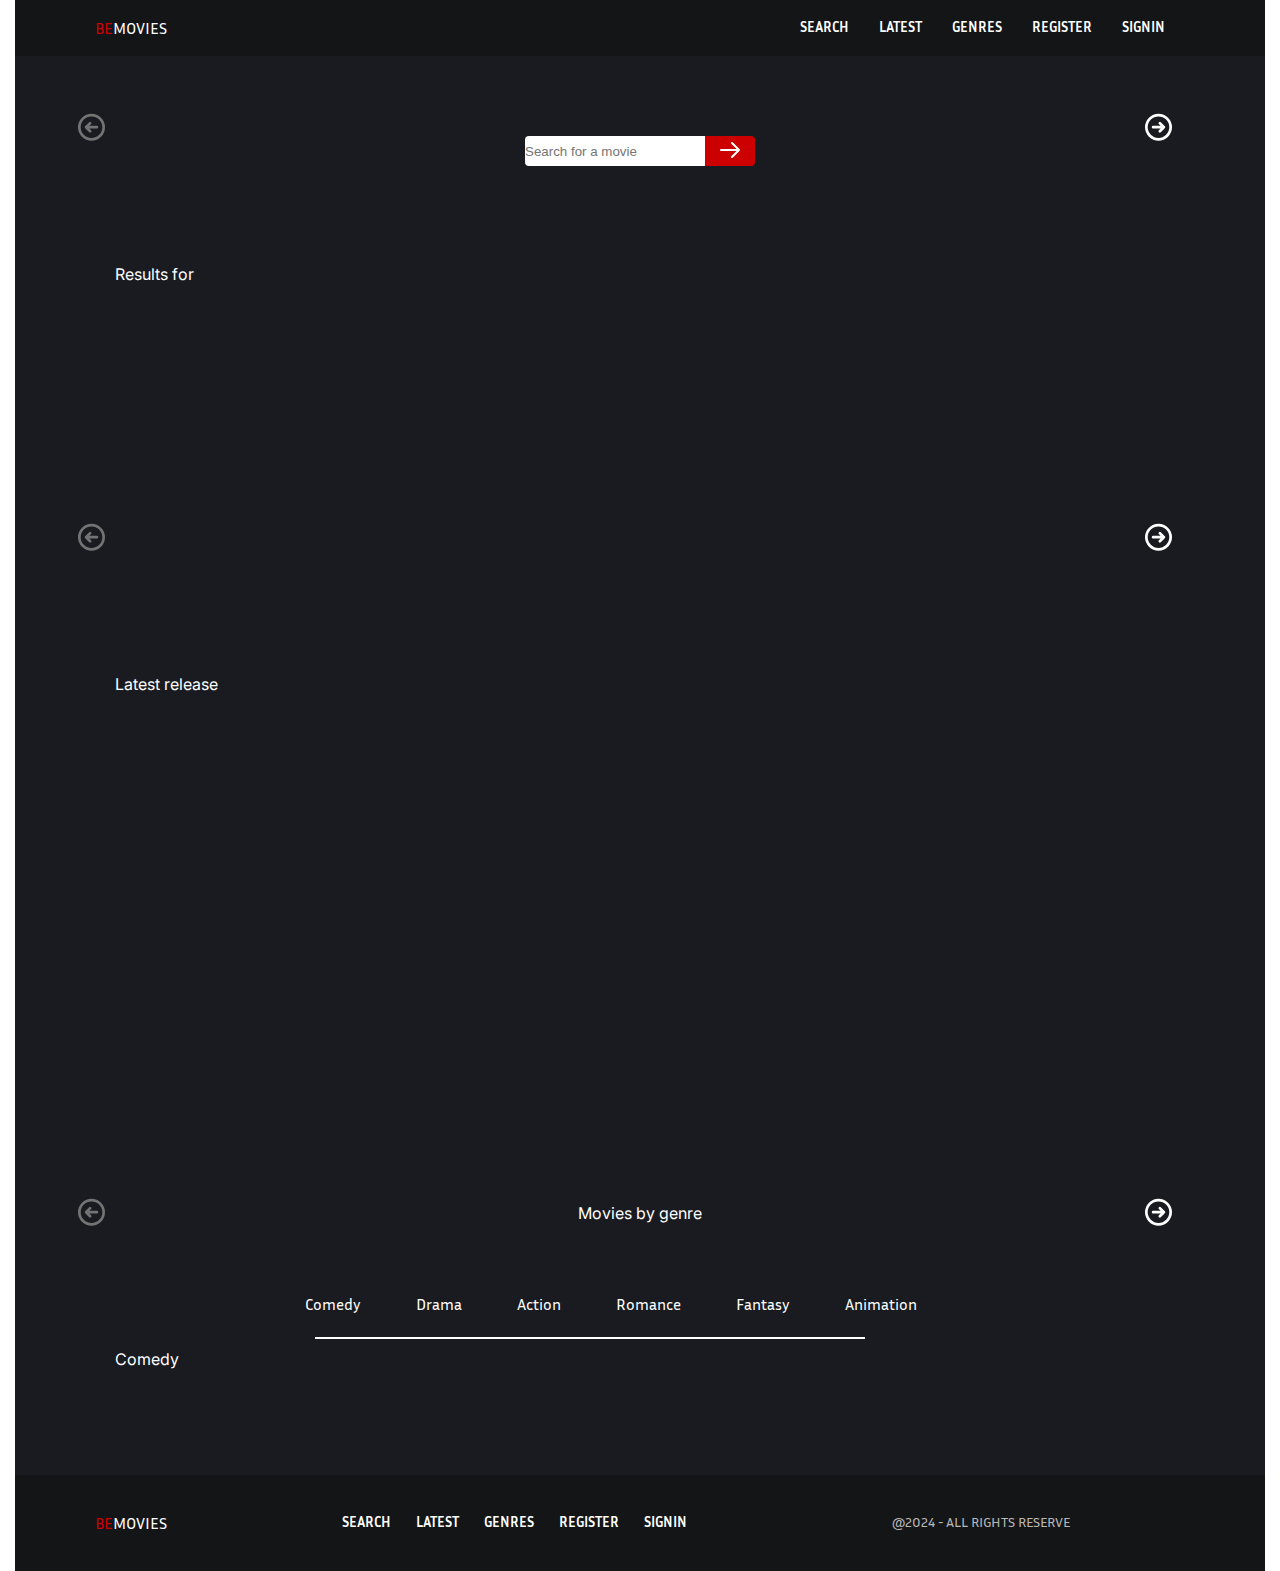
<file: index.html>
<!DOCTYPE html>
<html lang="en">
<head>
    <meta charset="UTF-8">
    <meta name="viewport" content="width=device-width, initial-scale=1.0">
    <link rel="stylesheet" href="style.css">
    <link rel="stylesheet" href="https://unpkg.com/swiper/swiper-bundle.min.css" />


    <title>TMBD</title>

</head>
    <!-- ===========================HEADER========================================== -->
<body>
<!-- Bouton pour ouvrir le popup d'inscription/connexion -->
<header id="header">
    <div class="container">
        <div class="logo">
            <a href="" id="logo"><span>BE</span>MOVIES</a>
        </div>
        <ul class="navbar">
            <li><a href="#search">Search</a></li>
            <li><a href="#latest">Latest</a></li>
            <li><a href="#genre">Genres</a></li>
            <li><a href="#" id="open-register">Register</a></li>
            <li><a href="#" id="open-signin">Signin</a></li>
        </ul>
    </div>
</header>

<!-- ===========================MODAL==================================== -->
 
<main class="main">
    <!-- Login/signup Modal dialog box -->
    <dialog id="login-dialog" class="login-dialog">

        <div class="login-dialog__content">

            <div class="login-dialog__close-button" id="login-close-button">
                <img src="close.svg" alt="Close Login Dialog" id="close-svg"/>
            </div>

            <div class="login-dialog__form-container">
                
                <div class="login-dialog__switch-buttons-container">
                    <button class="login_signup">SIGN UP</button>
                    <button class="login_active">LOGIN</button>
                </div>

                <form class="login-dialog__form">
                    <input type="text" placeholder="Username" class="form-field--username" required/>
                    <input type="password" placeholder="Password" class="form-field--password" required/>

                    <div class="checkbox-container">
                        <input type="checkbox"name="remember" id="remember" class="login-dialog__checkbox"/>
                        <label for="remember"class="checkbox-label">Remember me</label>
                    </div>

                    <button type="submit" class="login-dialog__login-button">LOGIN</button>
                </form>

                <a href="#" class="forgot-password">I forgot my password</a>
                <p class="not-member-yet">Not a member yet ? <a hef="#"> Sign up</a></p>
            </div>
        </div>
    </dialog>
</main>



<!-- =======================BUTTON SEARCH================================ -->

<section class="search">
    <div class="container_main">
        <input type="text" class="search_input" placeholder="Search for a movie">
        <button type="submit">
            <img src="fleche.svg" alt="">
        </button>
    </div>
     


    <!-- ==========================SECTION RESULTS======================== -->

    <section class="results" id="search">

        <h2>Results for<span></span></h2>

             <!-- Slider main container -->

            <div class="results__swiper">

                <div class="swiper-container-result swiper">

                    <!-- Additional required wrapper -->
                    <div class="swiper-wrapper">
                        <!-- Slides -->
                    </div>
                    
                </div>

                <!-- If we need navigation buttons -->
                <div class="result-swiper-buttons">
                    <img class="swiper-button-prev" src="nav-arrow-left.svg"/>
                    <img class="swiper-button-next" src="nav-arrow-right.svg"/>
                </div>
            </div>
    </section>

    <!-- =================================LATEST RELEASE=================== -->



    <section class="Latest_releases" id="latest">

        <h2>Latest release<span></span></h2>

             <!-- Slider main container -->

            <div class="results__swiper">

                <div class="swiper-container-result swiper">

                    <!-- Additional required wrapper -->
                    <div class="swiper-wrapper">
                        <!-- Slides -->
                    </div>
                    
                </div>

                <!-- If we need navigation buttons -->
                <div class="result-swiper-buttons">
                    <img class="swiper-button-prev" src="nav-arrow-left.svg"/>
                    <img class="swiper-button-next" src="nav-arrow-right.svg"/>
                </div>

            </div>

    </section>


    <!-- ==============================LAST SWIPER========================== -->

    <section class="last_swipper" id="genre">

        <h1 class="genre_title">Movies by genre <span></span></h1>

        <div class="genre_listcontainer">

            <ul class="genre_list">
                <li class="genre_list_item" data-genreid="35">Comedy</li>
                <li class="genre_list_item">Drama</li>
                <li class="genre_list_item">Action</li>
                <li class="genre_list_item">Romance</li>
                <li class="genre_list_item">Fantasy</li>
                <li class="genre_list_item">Animation</li>
            </ul>

            <div class="genre_bar"></div>

        </div>


             <!-- Slider main container -->

        <div class="results_swiper">

            <h2>Comedy<span></span></h2>

                <div class="swiper-container-result swiper">

                    <!-- Additional required wrapper -->
                    <div class="swiper-wrapper">
                        <!-- Slides -->
                    </div>
                    
                </div>

                <!-- If we need navigation buttons -->
                <div class="result-swiper-buttons">
                    <img class="swiper-button-prev" src="nav-arrow-left.svg"/>
                    <img class="swiper-button-next" src="nav-arrow-right.svg"/>
                </div>
        </div>

    </section>



    <!-- ====================================Footer==================================== -->


    <section class="footer">
        <div class="footer_div">
            <div class="logo">
                <a href="" id="logo"><span>BE</span>movies</a>
           </div>
            <ul class="footer_nav">
                <li><a href="#search">search</a></li>
                <li><a href="#latest">latest</a</li>
                <li><a href="#genre">genres</a></li> 
                <li><a href="">register</a></li>
                <li><a href="">signin</a></li>
                <li id="end">@2024 - All rights reserve</li>
            </li>
        </div>
    </section>


   <!-- ====================================SCRIPT==================================== -->
    <script src="https://unpkg.com/swiper/swiper-bundle.min.js"></script>
    <script src="app.js"></script> 
</body>
</html>
</file>
<file: style.css>
@import url('https://fonts.googleapis.com/css2?family=Barlow:ital,wght@0,100;0,200;0,300;0,400;0,500;0,600;0,700;0,800;0,900;1,100;1,200;1,300;1,400;1,500;1,600;1,700;1,800;1,900&family=Inria+Sans:ital,wght@0,300;0,400;0,700;1,300;1,400;1,700&display=swap');

@import url('https://fonts.googleapis.com/css2?family=Barlow:ital,wght@0,100;0,200;0,300;0,400;0,500;0,600;0,700;0,800;0,900;1,100;1,200;1,300;1,400;1,500;1,600;1,700;1,800;1,900&family=Inria+Sans:ital,wght@0,300;0,400;0,700;1,300;1,400;1,700&family=Inter:ital,opsz,wght@0,14..32,100..900;1,14..32,100..900&display=swap');

* {
    margin: 0;
    padding: 0;
    box-sizing: border-box;
    line-height: 1;
}

body {
    font-family: Inria sans;
}

/* ================================MODAL LOGIN======================================= */


#login-dialog {
    display: none; /* Masqué par défaut */
    position: fixed;
    top: 0;
    left: 0;
    width: 100vw;
    height: 100vh;
    background-color: rgba(0, 0, 0, 0.5); 
    align-items: center;
    justify-content: center;
    z-index: 1000;
}


.login-dialog__content {
    width: 410px;
    height: 608px;
    background-color: #000000;
    position: relative;
    padding: 50px;
    box-shadow: 0px 4px 10px rgba(0, 0, 0, 0.5);
    overflow: hidden;
    margin: auto;
}

#close-svg {
    cursor: pointer;
    position: absolute;
    top: 10px;
    right: 10px;
    width: 24px;
    height: 24px;
}


.login-dialog__switch-buttons-container .login_signup,
.login-dialog__switch-buttons-container .login_active {
    width: 146px;
    height: 44px;
    font-family: "Inria sans";
    font-weight: 700;
    font-size: 24px;
    border: groove 1px #fff ; 
    color: #fff;
    background-color: #000000;
    padding: auto 25px;
    margin-bottom: 30px;
    cursor: pointer;
    transition: background-color 0.3s, color 0.3s;
}

.login-dialog__switch-buttons-container .login_signup {
    border-radius: 8px 0px 0px 8px;

}
.login-dialog__switch-buttons-container .login_active {
    border-radius: 0px 8px 8px 0px;

}



.login-dialog__switch-buttons-container .login_signup:hover, /* Au survol */
.login-dialog__switch-buttons-container .login_active:hover {
    background-color: #CC0000; 

}

.form-field--username,
.form-field--password {
    width: 100%;
    height: 47px;
    border-radius: 8px;
    font-family: "Inter";
    font-size: 16px;
    font-weight: 400;
    color: #000000;
    padding: 8px;
    margin-top: 20px;
}

.checkbox-container {
    padding-top: 20px;
}

.checkbox-label {
    font-family: "Inter";
    font-size: 16px;
    font-weight: 400;
    color: #fff;
    border-radius: 50% ;
    
    
    
}

.login-dialog__login-button {
    width: 100%;
    height: 47px;
    color: #fff;
    background-color: #CC0000;
    border-radius: 8px;
    font-family: "Inter", sans-serif;
    font-size: 16px;
    font-weight: 600;
    border: none;
    margin-top: 30px;
    cursor: pointer;
}

.forgot-password {
    font-family: "Inter", sans-serif;
    font-weight: 400;
    font-size: 16px;
    color: #CC0000;
    display: block;
    margin-top: 25px;
    text-align: left;
    text-decoration: none;
}

.not-member-yet {
    font-family: "Inter", sans-serif;
    font-size: 16px;
    font-weight: 400;
    color: #fff;
    text-align: left;
    margin-top: 25px;
}

.not-member-yet a {
    color: #CC0000;
    font-size: 16px;
    font-family: "Inter", sans-serif;
    text-decoration: none;
}


#close-svg {
    cursor: pointer;
    position: absolute;
    top: 10px;
    left: 10px;
    width: 24px;
    height: 24px;
}



/* ================================HEADER======================================= */

.container {
    max-width: 1250px;
    margin: 0 auto;
    padding: 20px;
    background-color: #141517;
    padding-left: 80px;
}

#logo span {
    color: #CC0000;
    text-transform: uppercase;
}

#logo {
    color: #ffffff; 
    text-transform: uppercase;
    text-decoration: none;
}

.navbar {
    list-style: none;
    list-style-type: none;
    display: flex;
    padding-right: 80px;
    gap: 30px;
    font-weight: 700px;
    font-size: 14px;
    text-transform: uppercase;

}

#header .container {
    display: flex;
    justify-content: space-between;
    background-color: #141517;
}

.navbar a {
 
    font-size: 14px;
    font-weight: 700;
    color: #ffffff;
    text-decoration: none;
}


/* ===================BUTTON SEARCH============================================== */

.container_main {
    width: 1250px;
    margin: 0 auto;
    background-color: #191B20;
    display: flex;
    justify-content: center;
    padding-top: 80px;
}

.container_main .search_input {
    border-radius: 4px 0px 0px 4px;
    border: 2px #ffffff; 
    width: 180px;
    height: 30px;
    
}

.container_main button {
    background-color: #CC0000;
    border-radius: 0 4px 4px 0px;
    border: 2px;
    width: 50px;
}

/* ================================POPUP======================================= */

.movie-popup {
    display: none;
    position: fixed;
    top: 50%;
    left: 50%;
    transform: translate(-50%, -50%);
    background: #000000;
    justify-content: center;
    align-items: center;
    z-index: 1000;
  } 
  
  .popup-content {
    background: #000000;
    display: flex;
    padding: 20px;
    margin-right: 50px;
    position: relative;
    font-size: 16px;
    font-family: Inria sans;
    font-weight: 300;
    width: 740px;
    color: #fff;
    height: 526px;
    border-radius: 10px;
    text-align: center;
    
  }
  
  .popup-close {
    position: absolute;
    top: 10px;
    color: #fff;
    left: 10px;
    font-size: 20px;
    cursor: pointer;
  }
  
  .popup-poster {
    display: flex;
    justify-content: center;
    margin: 15px;
    margin-top: 60px;
    margin-left: 35px;
    width: 235px;
    height: 350px;
    border: #fff solid 1px;
   
  }
  
  .popup-title {
    margin: 10px;
    text-align: left;
    font-size: 20px;
    margin-top: 60px;
    margin-left: 30px;
    text-transform: capitalize;
    font-weight: 700;
    font-family: Inria sans;
    color: #CC0000;
  }

  .date_popup {
    font-family: Inria sans;
    text-align: left;
    margin-left: 35px;
    font-weight: 700;
    font-size: 17px;
    left: 2px;
    color: #E9E9E9;
  }

  .vote_averagepop {
    color: #CC0000;
    font-family: Inter;
    font-weight: 700;
    display: flex;
    margin-top: 5px;
    margin-left: 30px;
  }
  
  .popup-overview {
    font-size: 16px;
    color: #333;
    margin-top: 25px;
    margin-left: 30px;
    color: #fff;
    font-family: Inria sans;
    text-align: left;
  }

  .star-iconModal {
    justify-content: flex-start;
    display: flex;
    width: 21px;
    height: 21px;
    margin-left: 30px;
    margin-top: 10px;
  }

  .popup-genres {
    font-family: Inria sans;
    font-weight: 700;
    font-size: 14px;
    color: #E9E9E9;
    text-align: left;
    margin-top: 20px;
    margin-left: 30px;
    text-transform: uppercase;
  }

  .popup-actors {
    margin-left: 30px;
    margin-top: 30px;
    font-size: 14px;
    font-family: Inria sans;
    text-align: left;
    color: #E9E9E9;
    ;
  }
  


/* =====================BUTTON NAVIGATION ============================================ */ 



.result-swiper-buttons {
    position: absolute; /* Les boutons restent visibles même lors du défilement */
    display: flex;
    justify-content: space-around;
}

.swiper-button-prev {
    position: absolute;
    top: 50%;
    transform: translateY(-370%);
    margin-left: 1020px;
}

.swiper-button-next {
    position: absolute;
    top: 50%;
    right: 0px;
    transform: translateY(-370%);
}

/* =====================/* Styling for the tooltip/modal =========================*/

/* Styling for the tooltip/modal */
.movie-info-tooltip {
    position: absolute;
    bottom: 2px;
    width: 234px;
    height: 100%;
    background-color: rgba(0, 0, 0, 0.8);
    color: #fff;
    padding: 10px;
    font-size: 13px;
    display: flex; /* Ajouter flexbox */
    display: none; /* Hidden by default */
    z-index: 1;
    flex-direction: column; /* Aligner les éléments verticalement */
    justify-content: flex-start; /* Placer les éléments vers le bas */
    align-items: center; 

  }
  
  .swiper-slide {
    position: relative;
  }
  
  .movie-info-tooltip h3 {
    font-family: Inter sans-serif;
    font-size: 20px;
    color: #fff;
    font-weight: 700;
    text-align: center;
    padding-top: 60px;
    padding-bottom: 20px;
  }

  .movie-info-tooltip .date_rel {
    font-family: Inter, sans-serif;
    font-size: 20px;
    font-weight: 700;
    text-align: center;
    padding-bottom: 20px;
    color: #B0B0B0;
    ;
  }

  .movie-info-tooltip .genre {
    font-family: Inter, sans-serif;
    font-weight: 500px;
    font-size: 14px;
    color: #fff;
    text-align: center;
    padding-bottom: 10px;
  }

  .star-icon {
    width: 30px;
    margin: 10px 0;
  }

  .movie-info-tooltip .vote_average {
    font-family: Inter, sans-serif;
    color: #CC0000;
    font-weight: 700;
    font-size: 32px;
    text-align: center;
    padding-top: 5px;
  }


/* =====================SWIPER DESIGN ============================================ */

.results__swiper {

  height: 350px; 
  overflow: hidden;
  
}

.movie-poster {
  width: 235x; /* Image prend la largeur du slide */
  height: 350px;
  object-fit: contain;
}

/* =====================SECTION RESULTS============================================== */

.results {
    background-color: #191B20;
    width: 1250px;
    height: 380px;
    margin: 0 auto;
    padding: 100px;
    
}

.results h2 {
    font-family: Inter;
    font-size: 16px;
    font-weight: 400;
    color: #ffffff;
    padding-bottom: 8px;
 
}

/* ====================================LATEST SWIPER==================================== */

.Latest_releases {

    background-color: #191B20;
    width: 1250px;
    margin: 0 auto;
    padding: 100px;
    padding-top: 130px;
}

.Latest_releases h2 {
    font-family: Inter;
    font-size: 16px;
    font-weight: 400;
    color: #ffffff;
    padding-bottom: 8px;
}

/* ====================================GENRE_LIST_ITEM==================================== */

.genre_list_item {
    padding: 5px;
    border-radius: 5px;
    transition: background-color 0.3s ease, color 0.3s ease;
}


.genre_list_item:hover {

    background-color: #CC0000;
    color: white;
    cursor: pointer;
    padding: 5px;
    border-radius: 5px;
}

/* ====================================LAST SWIPER==================================== */

.last_swipper {
    background-color: #191B20;
    width: 1250px;
    margin: 0 auto;
    padding: 100px;
    padding-top: 5px;
}

.last_swipper h1 {

    font-family: Inter;
    font-size: 16px;
    font-weight: 400;
    color: #ffffff;
    justify-content: center;
    display: flex;
    padding: 50px;
    padding-bottom: 70px;
}

.genre_listcontainer {
    width: 400px; 
    height: 20px;
    padding-left: 150px;

}


.results_swiper h2 {

font-family: Inter;
font-size: 16px;
font-weight: 400;
color: #ffffff;
padding-top: 40px;
padding-bottom: 8px;
} 

.results_swiper {
    margin: 0 auto;
}


.genre_list {
    display: flex;
    justify-content: space-between;
    text-align: center;
    gap: 10px;
}

.genre_list li {
    list-style: none;
    list-style-type: none;
    display: flex;
    justify-content: center;
    gap: 15px;
    color: #ffffff;
    font-size: 16px;
    font-weight: 400px;
    gap: 5px;
    padding-left: 40px;
}

.genre_bar {

    border: 1px solid #ffffff;
    width: 550px;
    margin: 20px 50px;
    display: flex;
    justify-content: center;
}


/* =====================FOOTER============================================== */

.footer_div {
    max-width: 1250px;
    margin: 0 auto; 
    padding: 40px 20px;
    background-color: #141517;
    display: flex;
    padding-left: 80px;
    justify-content: space-between
}

.footer_nav li {
    list-style: none;
    list-style-type: none;
    display: flex;
    gap: 25px;
}

.footer_nav a {
    font-size: 14px;
    font-weight: 700;
    color: #ffffff;
    text-decoration: none;
}

.footer_nav{
    font-weight: 300px;
    font-size: 14px;
    color: #b8b8b8;
    justify-content: space-between;
    display: flex;
    margin: 0 auto;
    gap: 25px;
    font-weight: 700px;
    text-transform: uppercase;
}

.footer_nav #end {
   margin-left: 180px;
}
</file>
